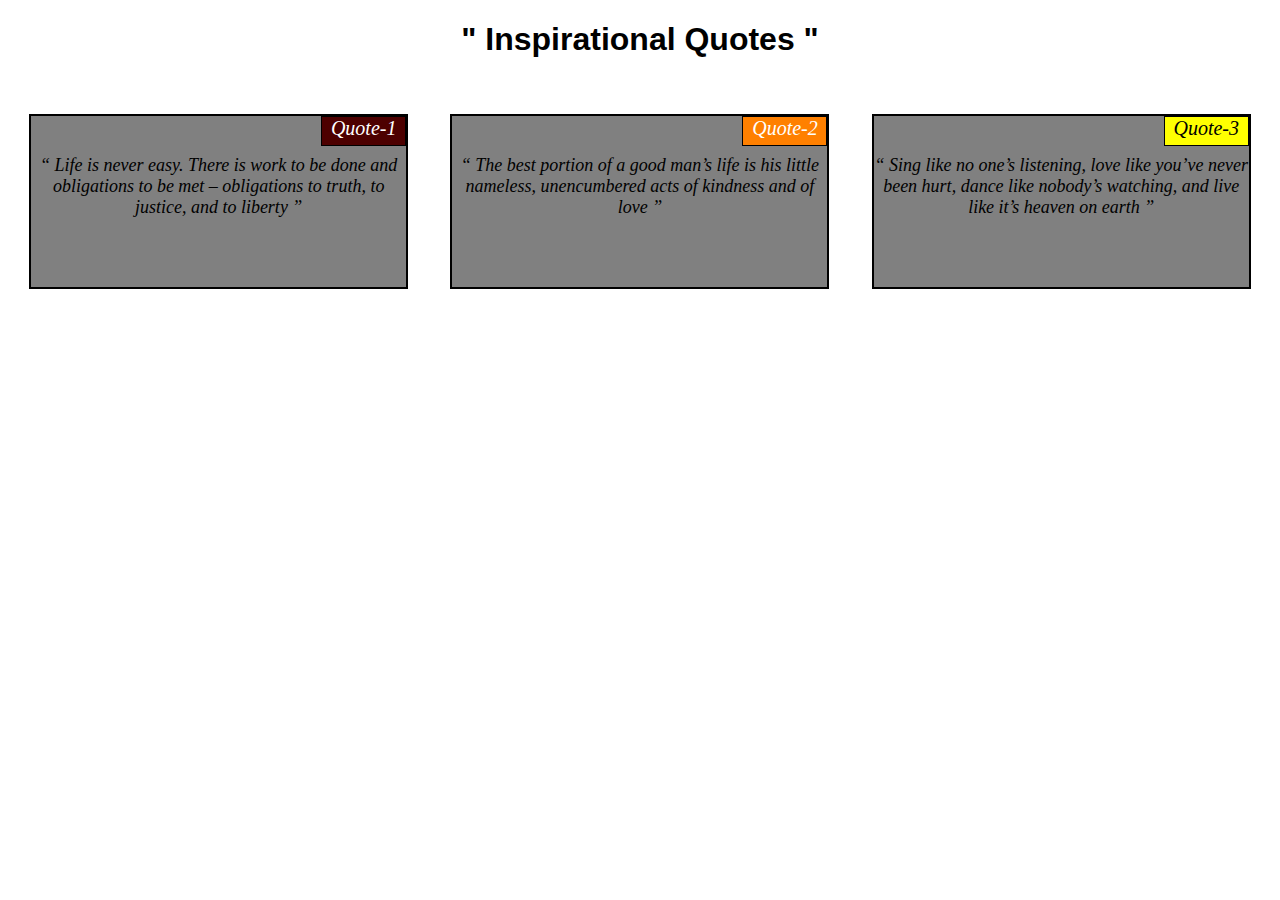
<file: aite/index.html>
<!DOCTYPE html>
<html>
<head>
	<meta charset="utf-8">
	<meta name="viewport" content="width=device-width , intial-scale=1">
	<title>Test</title>
	<style>
*
{
box-sizing: border-box;
}
h1
{
	font-family:  "Arial Black", Gadget, sans-serif;
	text-align: center;
margin-bottom: 20px;
}
.one
{
border: 2px solid black;
background-color: grey;
width: 90%;
height: 175px;
margin-left: auto;
margin-right: auto;
color: black;
text-align: center;
font-style: oblique;
padding: 0px;
font-size: 18px;
}
.two
{

border: 2px solid black;
background-color: grey;
width: 90%;
height: 175px;
margin-left: auto;;
margin-right: auto;
font-style: oblique;
color: black;
text-align: center;
padding: 0px;
font-size: 18px;
}
.three
{

border: 2px solid black;
background-color:grey;
width: 90%;
height: 175px;
margin-left: auto;;
margin-right: auto;
font-style: oblique;
color: solid black;
text-align: center;
padding: 0px;
font-size: 18px;
}
.betwe
{
	margin-top: 0px;
  border: 1px solid black;
  width: 85px;
  height: 30px;
  font-family: calibri;
  color: white;
  font-size: 20px;
  float: right;
  text-align: center;
  font-style: bold;
  background-color: #4d0000	;
}
.betwee
{
	margin-top: 0px;
  border: 1px solid black;
  width: 85px;
  height: 30px;
  font-family: calibri;
  color: white;
  font-size: 20px;
  float: right;
  text-align: center;
  font-style: bold;
  background-color: #ff8000;
}
.between
{
	margin-top: 0px;
  border: 1px solid black;
  width: 85px;
  height: 30px;
  font-family: calibri;
  color: solid black;
  font-size: 20px;
  float:right;
  text-align: center;
  font-style: bold;
  background-color: yellow;
}

.row
{
width: 100%;
}
/*Destok view*/
@media(min-width: 992px)
{
	.col-lg-1,.col-lg-2,.col-lg-3
	{
		float: left;
	
	}
	.col-lg-1
	{
		width: 33.33%;
	}
	.col-lg-2
	{
		width: 66.66%;
	}
	.col-lg-3
	{
		width: 100%;
	}
}
/*Tablet view*/
@media(min-width: 768px) and (max-width: 991px)
{
	.col-md-1,.col-md-2,.col-md-3
	{
		float: left;
		
		margin: 5px;
	}
	.col-md-1
	{
		width: 33.66%;
	}
	.col-md-2
	{
		width: 66.66%;
	}
	.col-md-3
	{
		width: 100%;
	}
}
/* Mobile view */
@media(max-width: 767px)
{
	.col-sm-1,.col-sm-2,.col-sm-3
	{
		
		
		margin: 5px;

	}
	.col-sm-1
	{
		width: 33.33%;
	}
	.col-sm-2
	{
		width: 66.66%;
	}
	.col-sm-3
	{
		width: 100%;
	}
}

</style>
</head>
<body>
	<h1>" Inspirational Quotes "</h1>
	<br>
	<br>
	<div class="row">

<div class="col-lg-1 col-md-1 col-sm-2">
	<div class="one">
		<div class="betwe">
			<p3>Quote-1</p3></div>
			<br>
	<p>“ Life is never easy. There is work to be done and obligations to be met – obligations to truth, to justice, and to liberty ”</p></div></div>


<div class="col-lg-1 col-md-1 col-sm-2">
	<div class="two">
		<div class="betwee">
<p2>Quote-2</p2></div>
<br> 
	<p>“ The best portion of a good man’s life is his little nameless, unencumbered acts of kindness and of love ” </p></div></div>

<div  class="col-lg-1 col-md-2 col-sm-2">
	<div class="three">
		<div class="between">
			<p4>Quote-3</p4></div>
			<br>

		<p>“ Sing like no one’s listening, love like you’ve never been hurt, dance like nobody’s watching, and live like it’s heaven on earth ”</p></div></div>
</div>



</div>
</body>
</html>
</file>
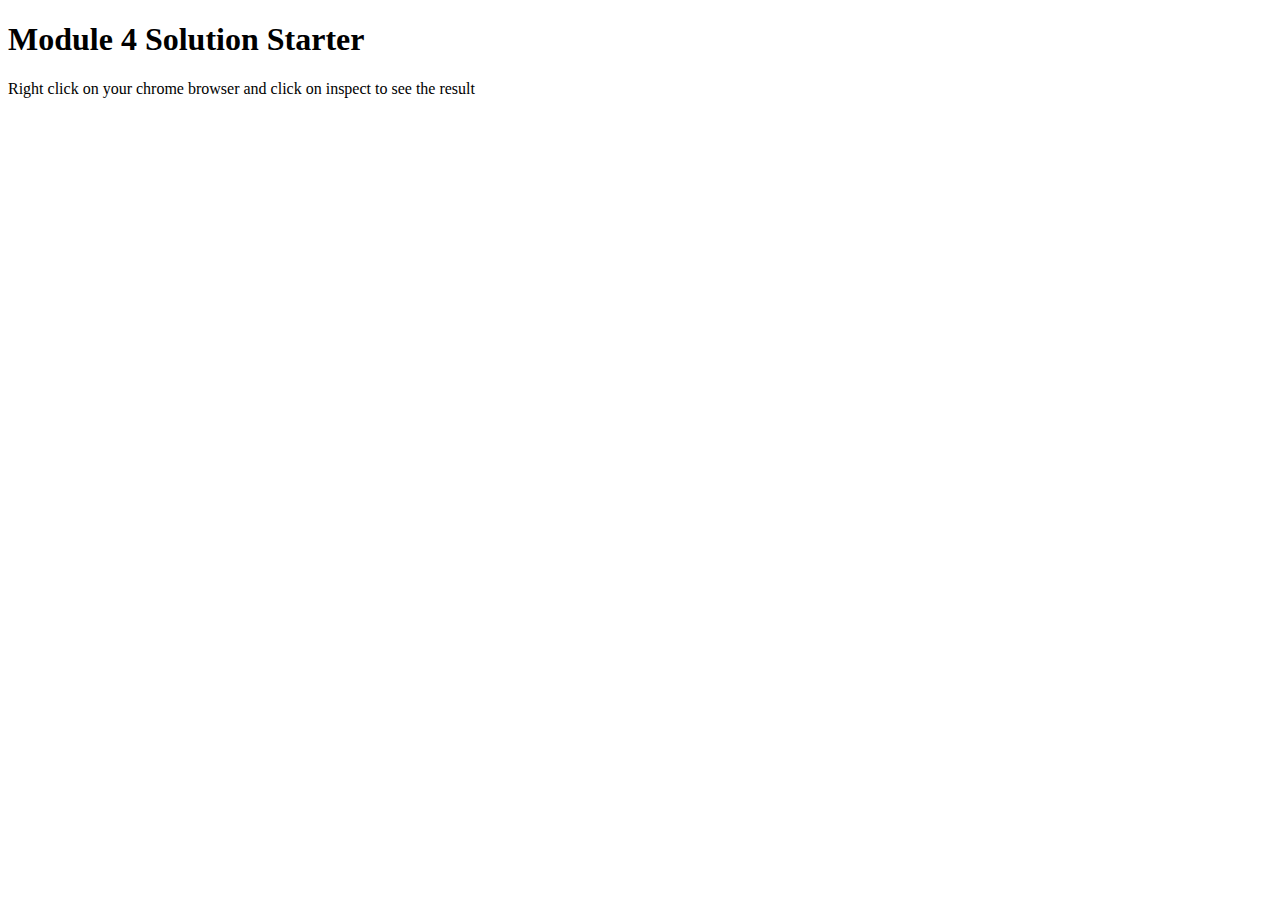
<file: Assignment-4/index.html>
<!DOCTYPE html>
<html>
<head>
  <meta charset="utf-8">
  <title>Module 4 Solution Starter</title>
  <script src="SpeakHello.js"></script>
  <script src="SpeakGoodBye.js"></script>
  <script src="script.js"></script>
</head>
<body>
  <h1>Module 4 Solution Starter</h1>
  <p>Right click on your chrome browser and click on inspect to see the result</p>
</body>
</html>
</file>
